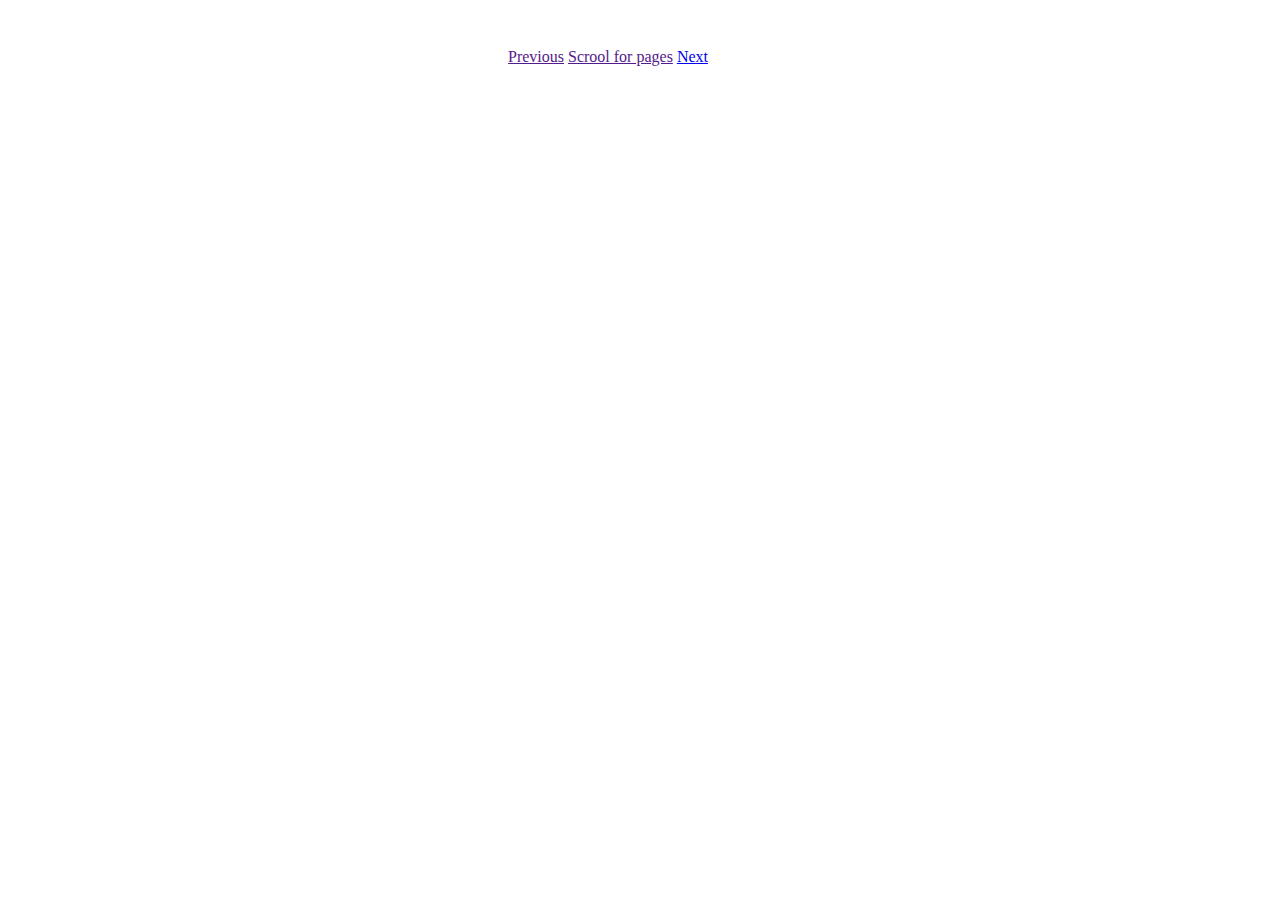
<file: index.html>
<!DOCTYPE html>
<html lang="en">
<head>
    <meta charset="UTF-8">
    <meta http-equiv="X-UA-Compatible" content="IE=edge">
    <meta name="viewport" content="width=device-width, initial-scale=1.0">
    <link href="https://cdn.jsdelivr.net/npm/bootstrap@5.1.3/dist/css/bootstrap.min.css" rel="stylesheet" integrity="sha384-1BmE4kWBq78iYhFldvKuhfTAU6auU8tT94WrHftjDbrCEXSU1oBoqyl2QvZ6jIW3" crossorigin="anonymous">
    <link rel="stylesheet" href="styles.css">
    <title>Document</title>
</head>
<body>
<main class="post-list">



    <div class="d-grid gap-2 d-md-block">
        <a href="" class="btn btn-primary btn-lg previous"  tabindex="-1" role="button" aria-disabled="false">Previous</a>
        <a href="" class="btn btn-primary btn-lg disabled"  tabindex="-1" role="button" aria-disabled="false">Scrool for pages</a>
        <a href="" class="btn btn-primary btn-lg disabled next" tabindex="-1" role="button" aria-disabled="false">Next</a>

        <!-- <a class="btn btn-primary btn-lg disabled" role="button" aria-disabled="true">previous</a>
        <a class="btn btn-primary btn-lg disabled" role="button" aria-disabled="false">Next</a> -->
    </div>
    
    <div class="accordion" id="accordionPanels">



 
    </div>
    <!-- <a href="user.html?nickname=JR">Click Here</a> -->
</main>

<script src="https://cdn.jsdelivr.net/npm/bootstrap@5.1.3/dist/js/bootstrap.bundle.min.js" integrity="sha384-ka7Sk0Gln4gmtz2MlQnikT1wXgYsOg+OMhuP+IlRH9sENBO0LRn5q+8nbTov4+1p" crossorigin="anonymous"></script>
<script src="JS/functions.js"></script>
<script src="JS/script.js"></script>
<!-- <script src="trash.js"></script> -->
</body>
</html>
</file>
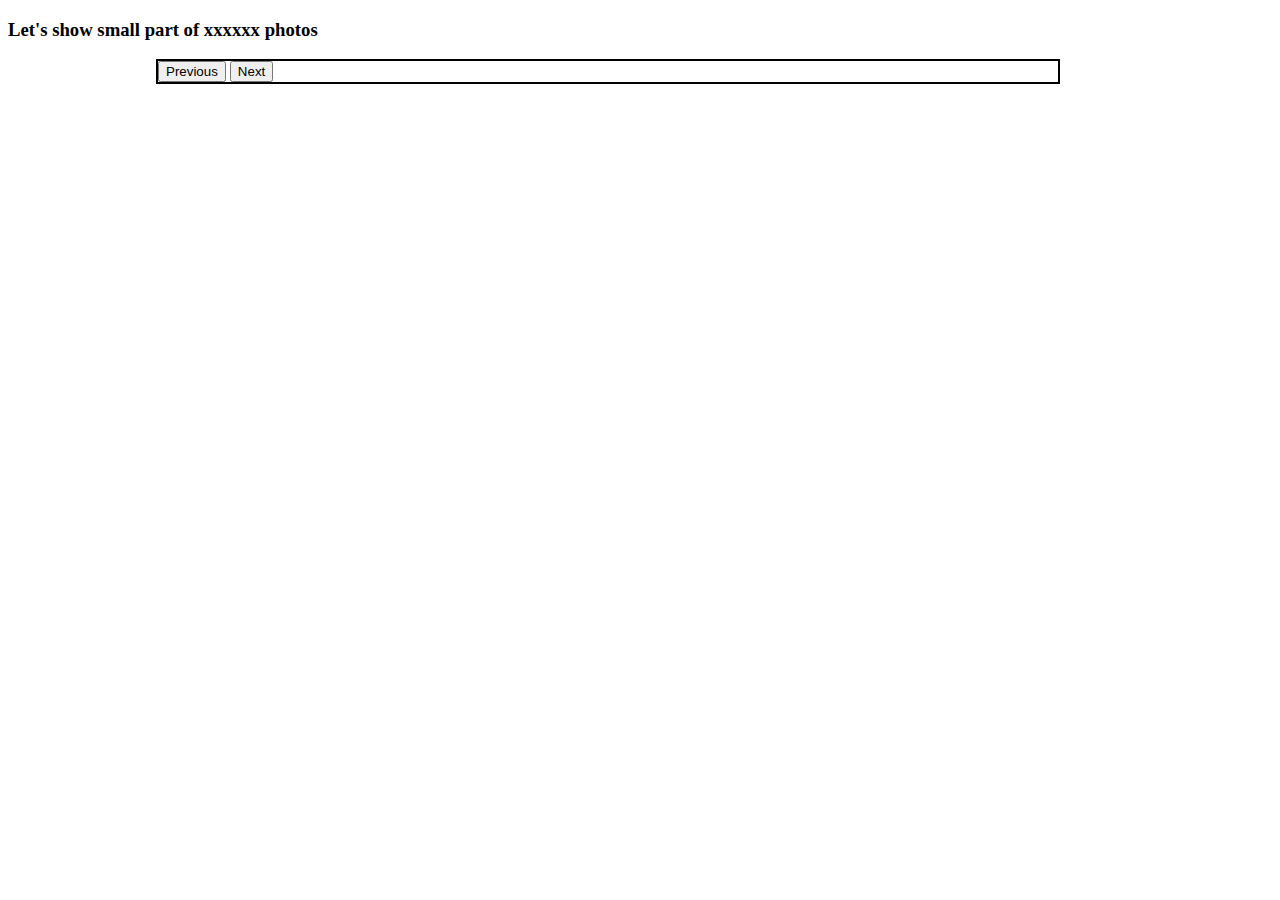
<file: album.html>
<!DOCTYPE html>
<html lang="en">
<head>
    <meta charset="UTF-8">
    <meta http-equiv="X-UA-Compatible" content="IE=edge">
    <meta name="viewport" content="width=device-width, initial-scale=1.0">
    <link href="https://cdn.jsdelivr.net/npm/bootstrap@5.1.3/dist/css/bootstrap.min.css" rel="stylesheet" integrity="sha384-1BmE4kWBq78iYhFldvKuhfTAU6auU8tT94WrHftjDbrCEXSU1oBoqyl2QvZ6jIW3" crossorigin="anonymous">
    <link rel="stylesheet" href="styles.css">
    <title>Document</title>
</head>
<body>
<main class="post-list">


    <div class="wrapper">

        <div class="album-title">
          <h3>Let's show small part of xxxxxx photos</h3>
        </div>


        <div id="carouselExampleCaptions" class="carousel slide" data-bs-ride="carousel">
            <!-- <div class="carousel-indicators">
              <button type="button" data-bs-target="#carouselExampleCaptions" data-bs-slide-to="0" class="active" aria-current="true" aria-label="Slide 1"></button>
              <button type="button" data-bs-target="#carouselExampleCaptions" data-bs-slide-to="1" aria-label="Slide 2"></button>
              <button type="button" data-bs-target="#carouselExampleCaptions" data-bs-slide-to="2" aria-label="Slide 3"></button>
            </div> -->
            <div class="carousel-inner">

          



            </div>
            <button class="carousel-control-prev" type="button" data-bs-target="#carouselExampleCaptions" data-bs-slide="prev">
              <span class="carousel-control-prev-icon" aria-hidden="true"></span>
              <span class="visually-hidden">Previous</span>
            </button>
            <button class="carousel-control-next" type="button" data-bs-target="#carouselExampleCaptions" data-bs-slide="next">
              <span class="carousel-control-next-icon" aria-hidden="true"></span>
              <span class="visually-hidden">Next</span>
            </button>
          </div>








        
  
            
      


    </div><!-- class wrapper  -->

</main>
<script src="https://cdn.jsdelivr.net/npm/bootstrap@5.1.3/dist/js/bootstrap.bundle.min.js" integrity="sha384-ka7Sk0Gln4gmtz2MlQnikT1wXgYsOg+OMhuP+IlRH9sENBO0LRn5q+8nbTov4+1p" crossorigin="anonymous"></script>
<script src="JS/functions.js"></script>
<script src="JS/album.js"></script>
<!-- <script src="trash.js"></script> -->
</body>
</html>
</file>
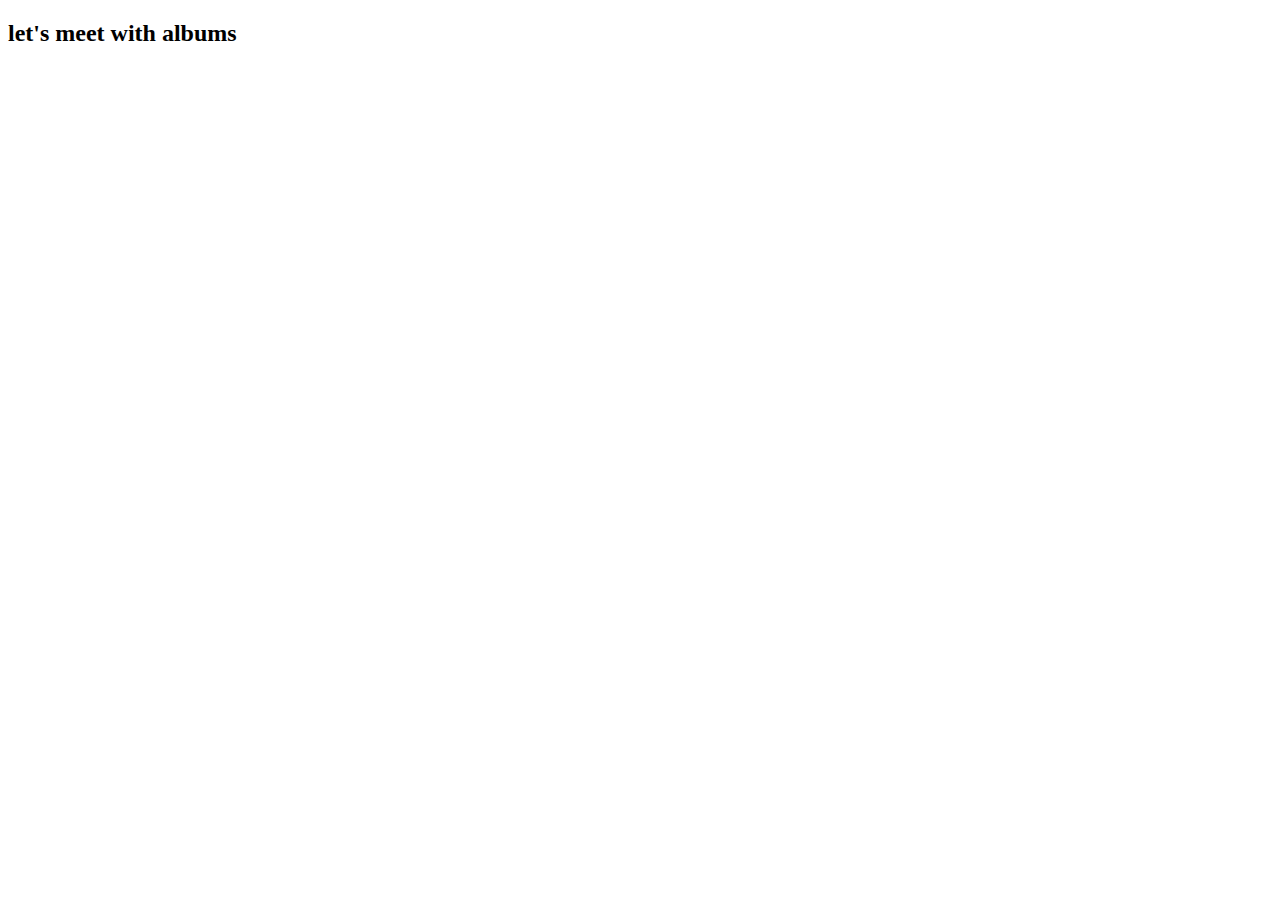
<file: user.html>
<!DOCTYPE html>
<html lang="en">
<head>
    <meta charset="UTF-8">
    <meta http-equiv="X-UA-Compatible" content="IE=edge">
    <meta name="viewport" content="width=device-width, initial-scale=1.0">
    <link href="https://cdn.jsdelivr.net/npm/bootstrap@5.1.3/dist/css/bootstrap.min.css" rel="stylesheet" integrity="sha384-1BmE4kWBq78iYhFldvKuhfTAU6auU8tT94WrHftjDbrCEXSU1oBoqyl2QvZ6jIW3" crossorigin="anonymous">
    <link rel="stylesheet" href="styles.css">
    <title>Document</title>
</head>
<body>
<main class="post-list">







    <div class="wrapper">


        
            <div class="row g-0">
                <div class="col-md-6">
                    <div class="card-body">
                        
                    </div>
                    <!--class="card-body"-->
                </div>
                <!--col-md-6-->
            
         
            
                <div class="col-md-6" id="map">
                
                        <!-- <iframe class="map"
                            src="https://maps.google.com/maps?width=100%25&amp;height=200&amp;hl=en&amp;q=-37.3159,%2081.1496+(Leanne%20Graham)&amp;t=&amp;z=14&amp;ie=UTF8&amp;iwloc=B&amp;output=embed">
                           
                        </iframe> -->
<!--                  
                        <iframe class="map" 
                           scr="https://maps.google.com/maps?width=100%25&amp;height=200&amp;hl=en&amp;q=-37.3159,%2081.1496+(Leanne%20Graham)&amp;t=&amp;z=14&amp;ie=UTF8&amp;iwloc=B&amp;output=embed">
                    </iframe> -->


                
                </div>
                <!--col-md-6-->
            </div>
            <!--class row-->
            <div>
                <h2>let's meet with <span id="author"></span>  albums </h2>
                <ol class="list-group list-group-numbered">
                    
                </ol>
            </div>
  
            
      


    </div><!-- class wrapper  -->

</main>
<script src="https://cdn.jsdelivr.net/npm/bootstrap@5.1.3/dist/js/bootstrap.bundle.min.js" integrity="sha384-ka7Sk0Gln4gmtz2MlQnikT1wXgYsOg+OMhuP+IlRH9sENBO0LRn5q+8nbTov4+1p" crossorigin="anonymous"></script>
<!-- <script src="functions.js"></script> -->
<script src="JS/user.js"></script>
<!-- <script src="trash.js"></script> -->
</body>
</html>
</file>
<file: styles.css>
main{
max-width: 1200px;
}

.card{
    margin: 1em;
}
.accordion-body ul{
    display: flex;
    flex-wrap:wrap;
    list-style: none; 
}
.accordion{
    margin: 5em;
}

.accordion-button{
    display:table;
    /* text-align: center; */
}
.accordion-button .post_id{
    /* display:table; */
    text-align: left;
}
.accordion-button .title{
    /* display:table; */
    text-align: center;
}
.accordion-button .username{
    /* display:table; */
    float: right;
}


.list-group-numbered{
    width: 95%;
  margin-left: 3em;
  margin-right: 3em;
}


.carousel{
    width: 900px;
    margin-left: auto;
    margin-right: auto;
    border : 2px;
    border-style: double;

}


.d-md-block{
    margin-top: 3em;;
    margin-left: auto;
    margin-right: auto;
    text-align: center;
}


/* iframe{
    border:2px; 
    width: 80%;
     height: 350px;
    
    frameborder="0"
    <a href="https://www.gps.ie/sport-gps/">gps watches</a>
    marginheight="0" 
    marginwidth="0"
    width="50%"
    height="200" 
    scrolling="no" 
   
} */

iframe.map{
    border:2px;
    height: 350px;
    width: 100%;
}


/* Small devices (landscape phones, 576px and up) */
@media (min-width: 576px) {

}

/* Medium devices (tablets, 768px and up) */
@media (min-width: 768px) {

}

/* Large devices (desktops, 992px and up) */
@media (min-width: 992px) {

}

/* X-Large devices (large desktops, 1200px and up) */
@media (min-width: 1200px) {

}

/* XX-Large devices (larger desktops, 1400px and up) */
@media (min-width: 1400px) {

}
/* Apply styles starting from medium devices and up to extra large devices */
@media (min-width: 768px) and (max-width: 1199.98px) {
    
}
</file>
